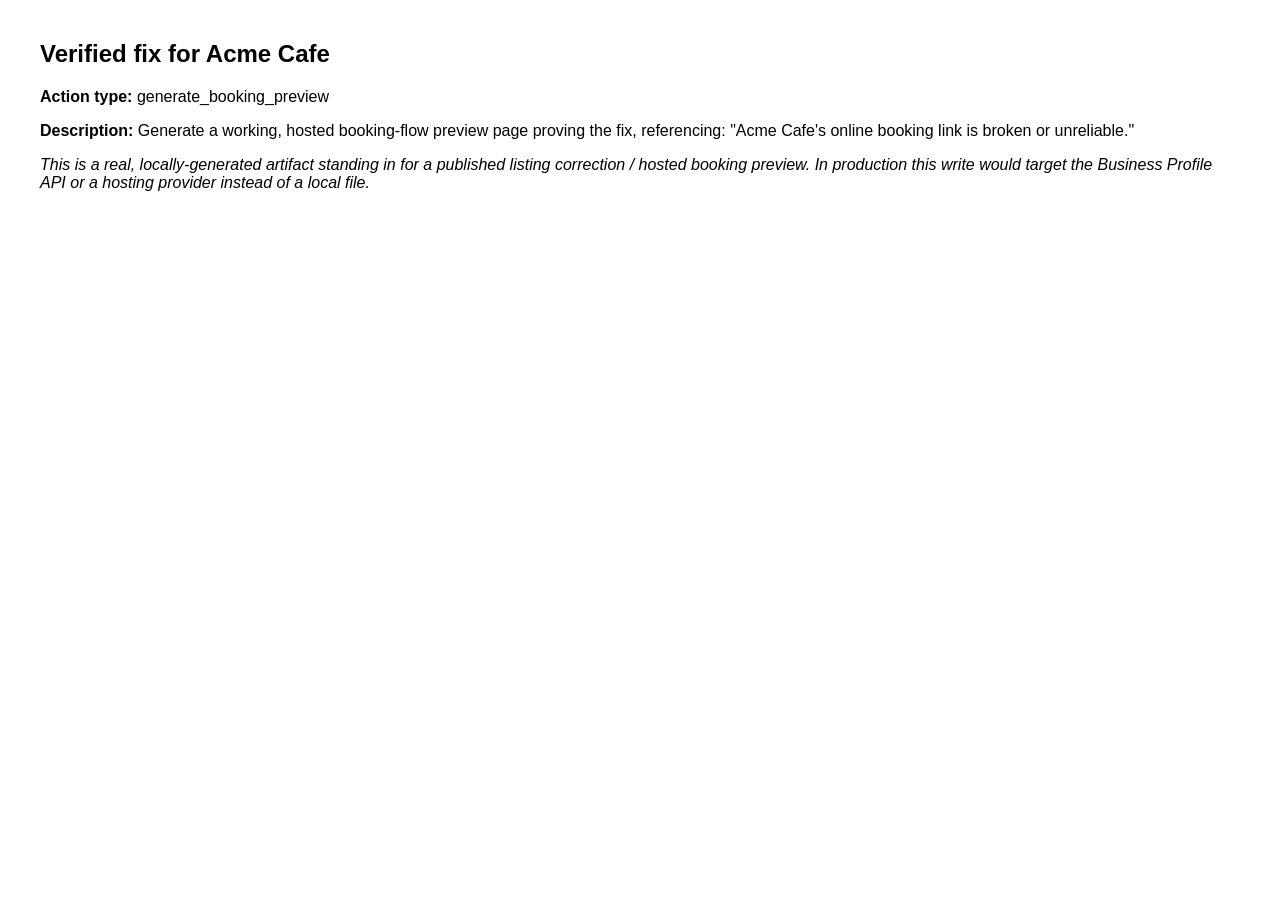
<file: proof_first/static/artifacts/lead_002_generate_booking_preview.html>
<html><body style='font-family:sans-serif;padding:2rem'><h2>Verified fix for Acme Cafe</h2><p><b>Action type:</b> generate_booking_preview</p><p><b>Description:</b> Generate a working, hosted booking-flow preview page proving the fix, referencing: "Acme Cafe's online booking link is broken or unreliable."</p><p><i>This is a real, locally-generated artifact standing in for a published listing correction / hosted booking preview. In production this write would target the Business Profile API or a hosting provider instead of a local file.</i></p></body></html>
</file>
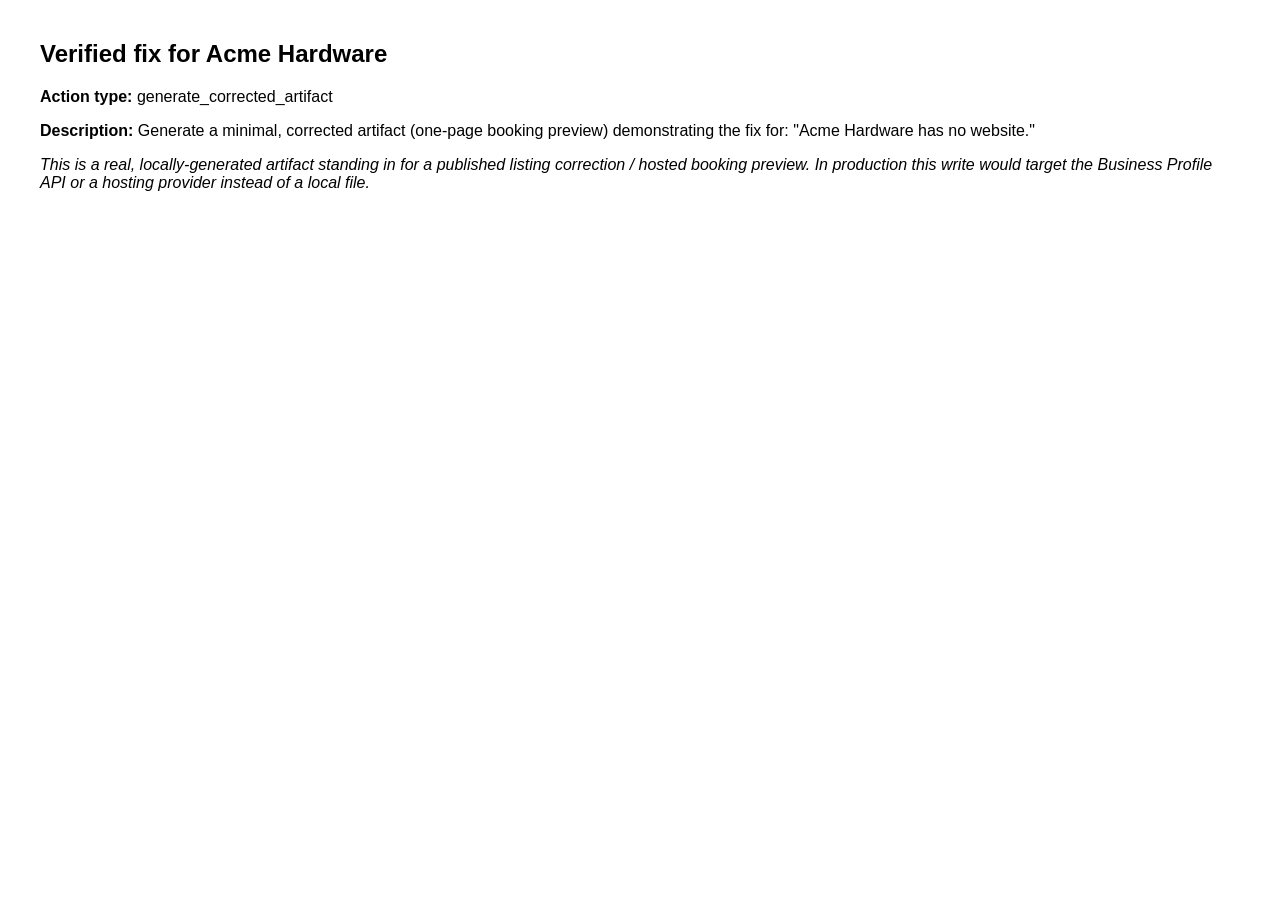
<file: proof_first/static/artifacts/lead_003_generate_corrected_artifact.html>
<html><body style='font-family:sans-serif;padding:2rem'><h2>Verified fix for Acme Hardware</h2><p><b>Action type:</b> generate_corrected_artifact</p><p><b>Description:</b> Generate a minimal, corrected artifact (one-page booking preview) demonstrating the fix for: "Acme Hardware has no website."</p><p><i>This is a real, locally-generated artifact standing in for a published listing correction / hosted booking preview. In production this write would target the Business Profile API or a hosting provider instead of a local file.</i></p></body></html>
</file>
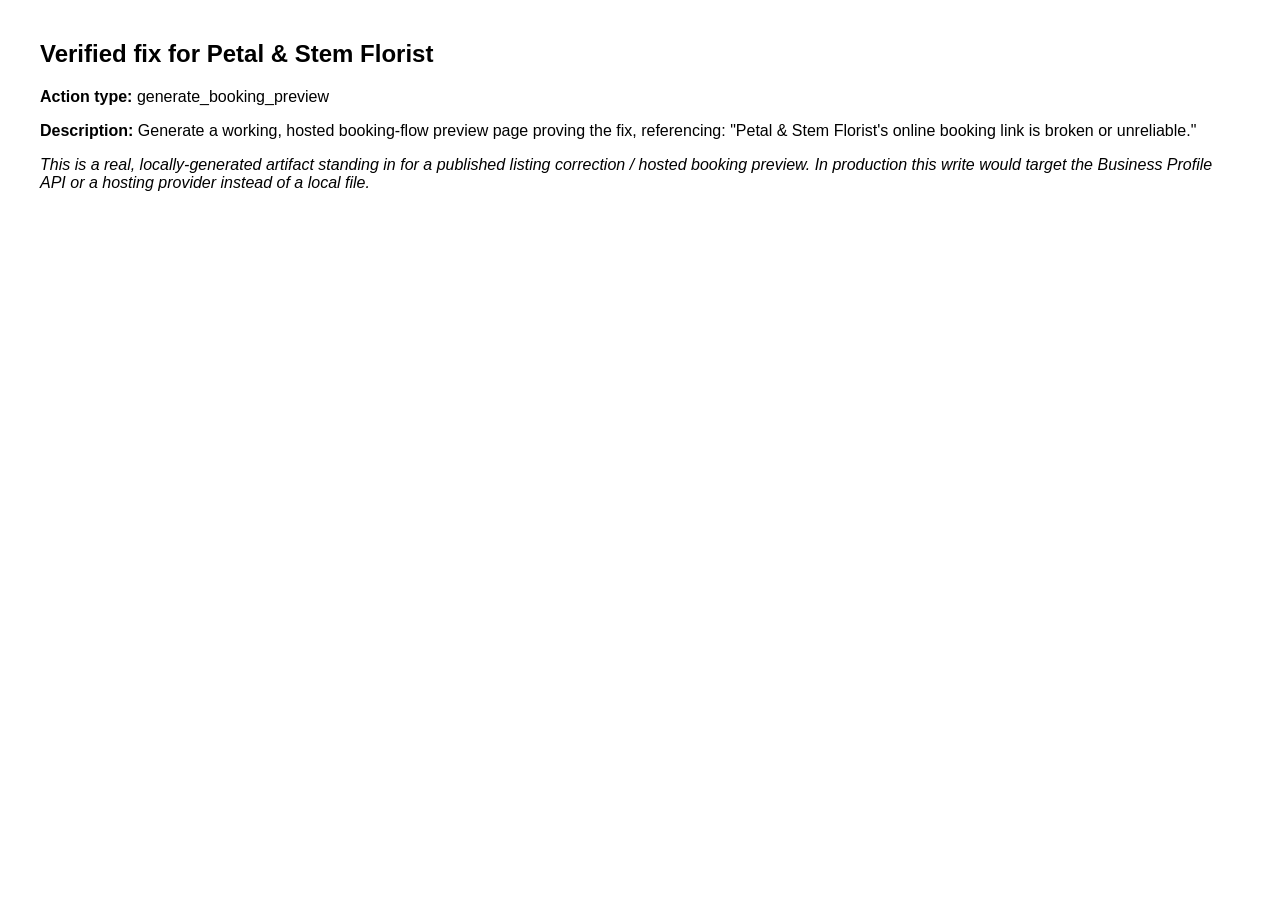
<file: proof_first/static/artifacts/lead_007_generate_booking_preview.html>
<html><body style='font-family:sans-serif;padding:2rem'><h2>Verified fix for Petal & Stem Florist</h2><p><b>Action type:</b> generate_booking_preview</p><p><b>Description:</b> Generate a working, hosted booking-flow preview page proving the fix, referencing: "Petal & Stem Florist's online booking link is broken or unreliable."</p><p><i>This is a real, locally-generated artifact standing in for a published listing correction / hosted booking preview. In production this write would target the Business Profile API or a hosting provider instead of a local file.</i></p></body></html>
</file>
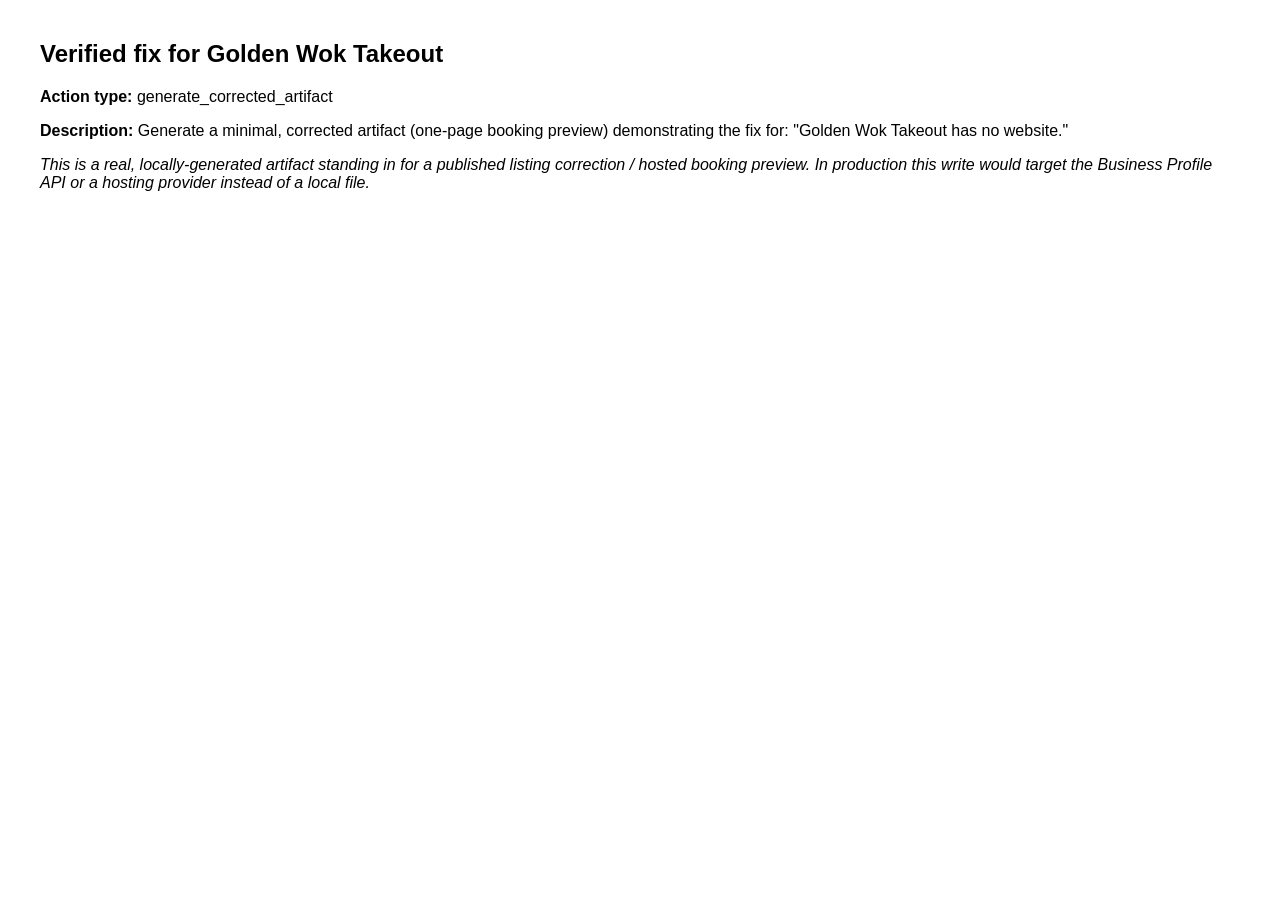
<file: proof_first/static/artifacts/lead_008_generate_corrected_artifact.html>
<html><body style='font-family:sans-serif;padding:2rem'><h2>Verified fix for Golden Wok Takeout</h2><p><b>Action type:</b> generate_corrected_artifact</p><p><b>Description:</b> Generate a minimal, corrected artifact (one-page booking preview) demonstrating the fix for: "Golden Wok Takeout has no website."</p><p><i>This is a real, locally-generated artifact standing in for a published listing correction / hosted booking preview. In production this write would target the Business Profile API or a hosting provider instead of a local file.</i></p></body></html>
</file>
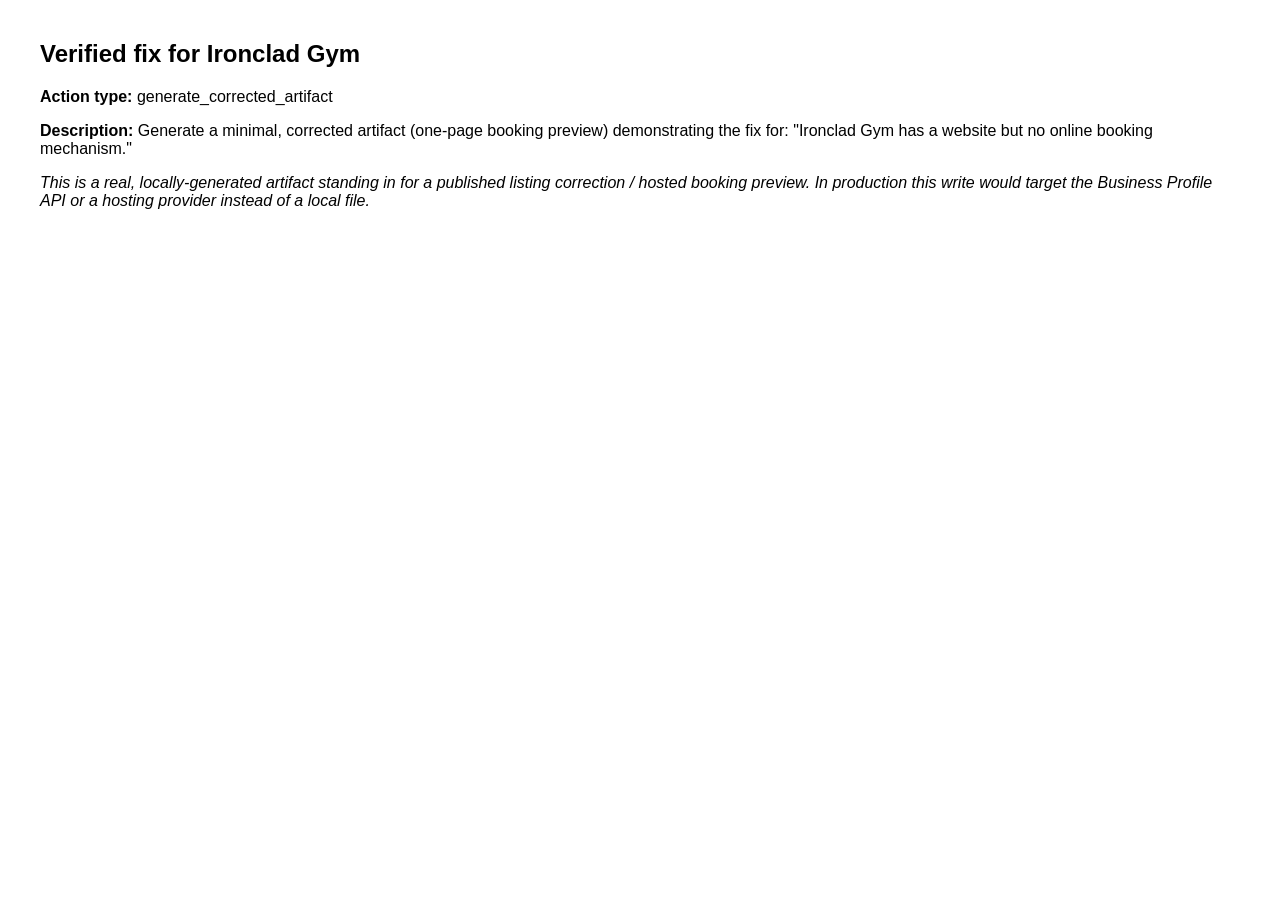
<file: proof_first/static/artifacts/lead_009_generate_corrected_artifact.html>
<html><body style='font-family:sans-serif;padding:2rem'><h2>Verified fix for Ironclad Gym</h2><p><b>Action type:</b> generate_corrected_artifact</p><p><b>Description:</b> Generate a minimal, corrected artifact (one-page booking preview) demonstrating the fix for: "Ironclad Gym has a website but no online booking mechanism."</p><p><i>This is a real, locally-generated artifact standing in for a published listing correction / hosted booking preview. In production this write would target the Business Profile API or a hosting provider instead of a local file.</i></p></body></html>
</file>
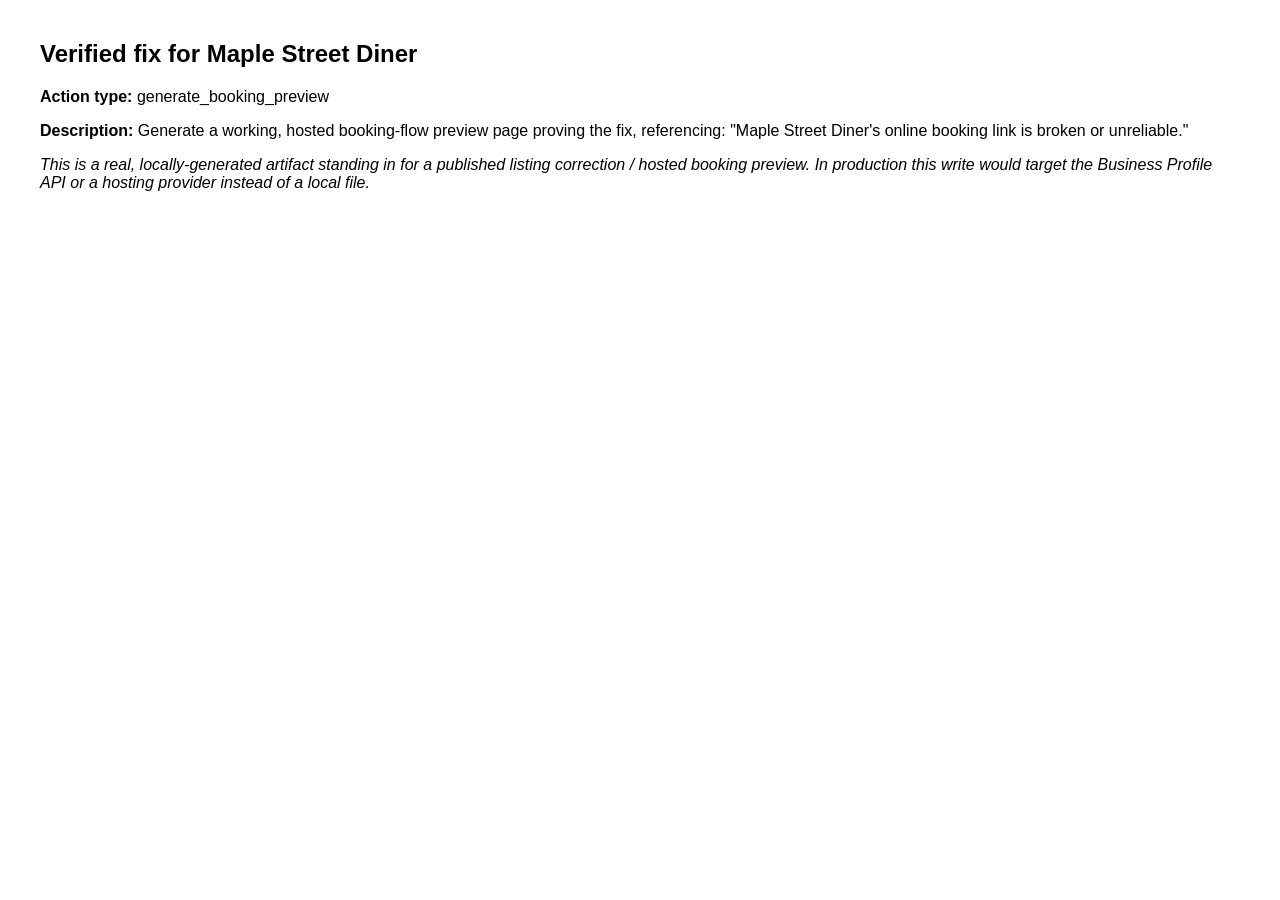
<file: proof_first/static/artifacts/lead_010_generate_booking_preview.html>
<html><body style='font-family:sans-serif;padding:2rem'><h2>Verified fix for Maple Street Diner</h2><p><b>Action type:</b> generate_booking_preview</p><p><b>Description:</b> Generate a working, hosted booking-flow preview page proving the fix, referencing: "Maple Street Diner's online booking link is broken or unreliable."</p><p><i>This is a real, locally-generated artifact standing in for a published listing correction / hosted booking preview. In production this write would target the Business Profile API or a hosting provider instead of a local file.</i></p></body></html>
</file>
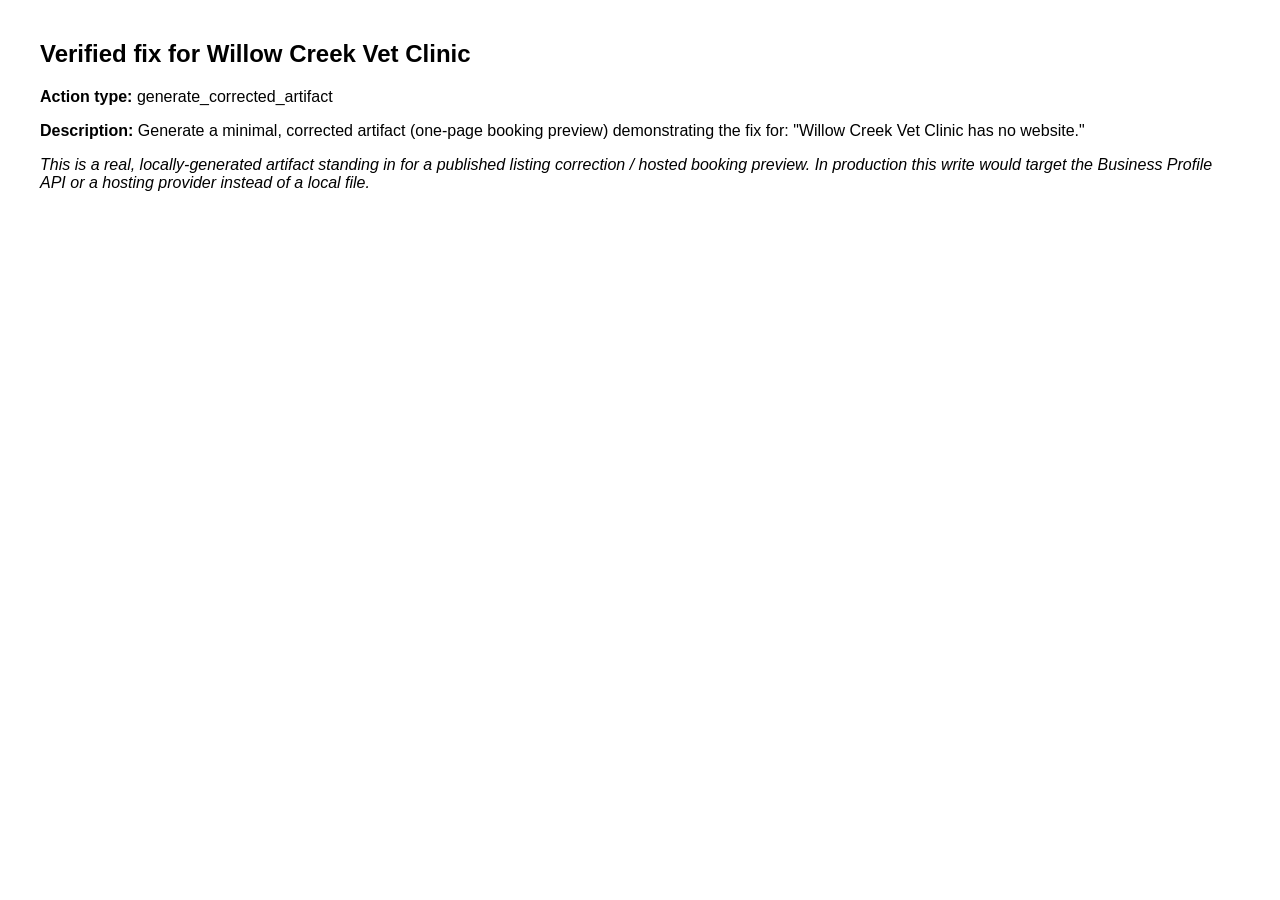
<file: proof_first/static/artifacts/lead_011_generate_corrected_artifact.html>
<html><body style='font-family:sans-serif;padding:2rem'><h2>Verified fix for Willow Creek Vet Clinic</h2><p><b>Action type:</b> generate_corrected_artifact</p><p><b>Description:</b> Generate a minimal, corrected artifact (one-page booking preview) demonstrating the fix for: "Willow Creek Vet Clinic has no website."</p><p><i>This is a real, locally-generated artifact standing in for a published listing correction / hosted booking preview. In production this write would target the Business Profile API or a hosting provider instead of a local file.</i></p></body></html>
</file>
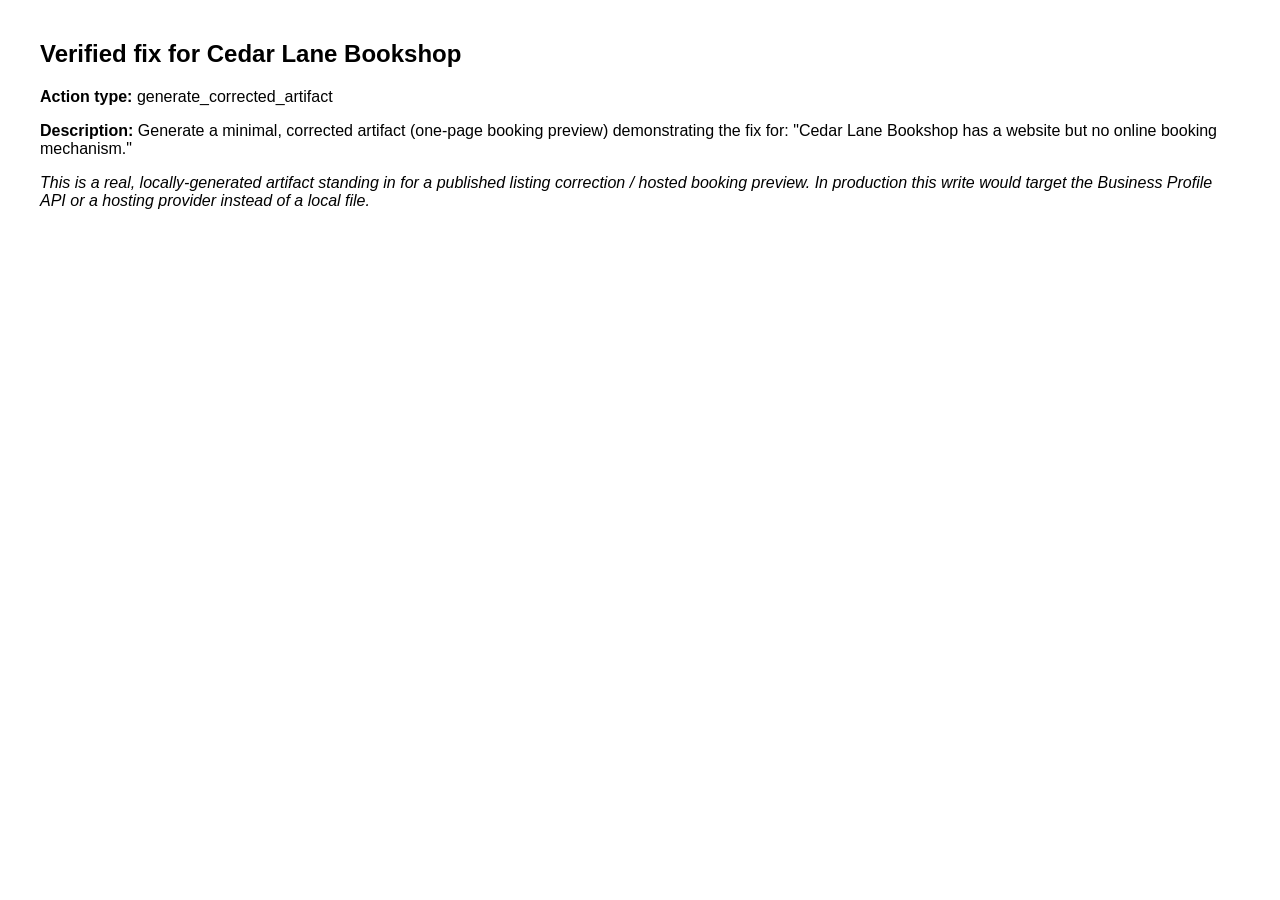
<file: proof_first/static/artifacts/lead_012_generate_corrected_artifact.html>
<html><body style='font-family:sans-serif;padding:2rem'><h2>Verified fix for Cedar Lane Bookshop</h2><p><b>Action type:</b> generate_corrected_artifact</p><p><b>Description:</b> Generate a minimal, corrected artifact (one-page booking preview) demonstrating the fix for: "Cedar Lane Bookshop has a website but no online booking mechanism."</p><p><i>This is a real, locally-generated artifact standing in for a published listing correction / hosted booking preview. In production this write would target the Business Profile API or a hosting provider instead of a local file.</i></p></body></html>
</file>
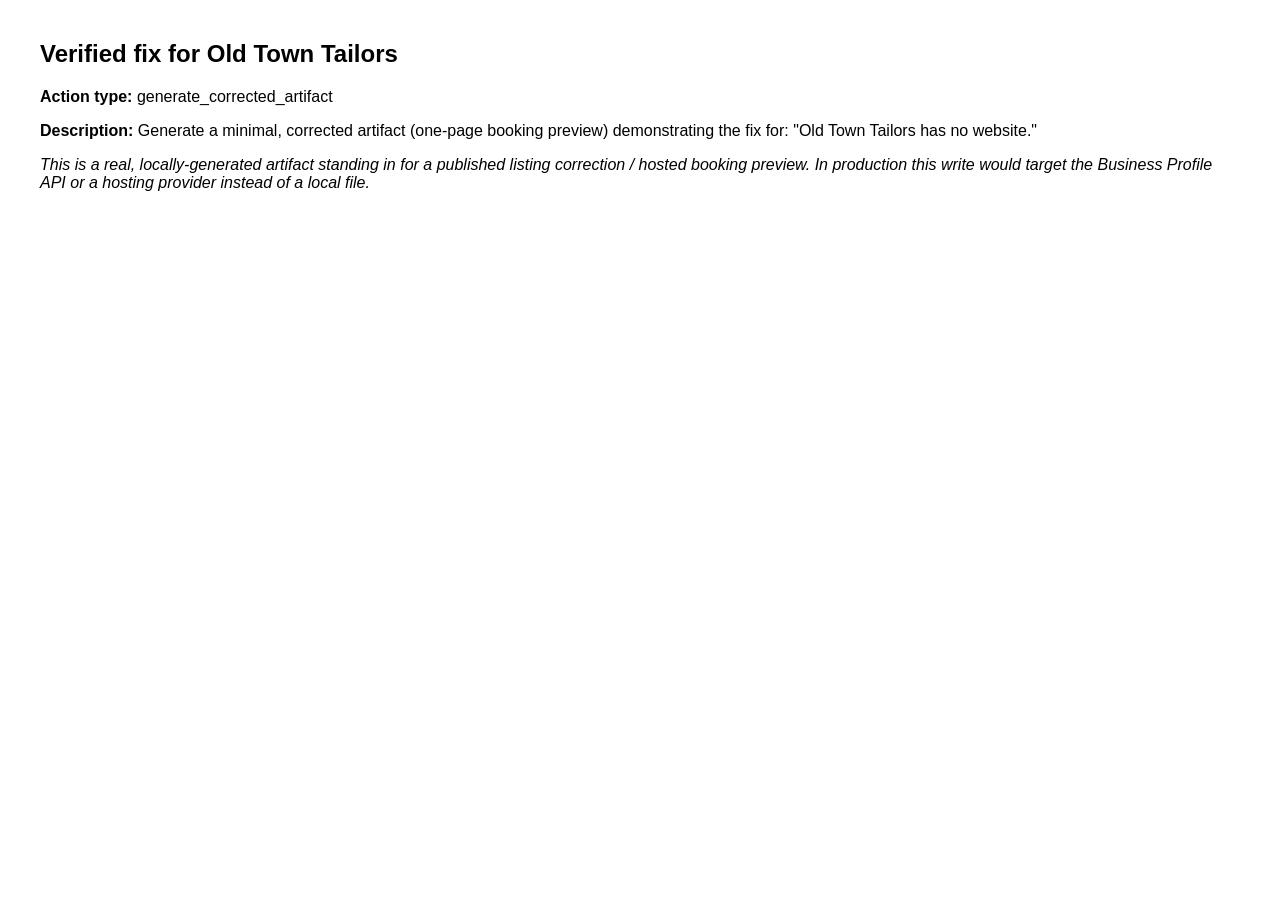
<file: proof_first/static/artifacts/lead_017_generate_corrected_artifact.html>
<html><body style='font-family:sans-serif;padding:2rem'><h2>Verified fix for Old Town Tailors</h2><p><b>Action type:</b> generate_corrected_artifact</p><p><b>Description:</b> Generate a minimal, corrected artifact (one-page booking preview) demonstrating the fix for: "Old Town Tailors has no website."</p><p><i>This is a real, locally-generated artifact standing in for a published listing correction / hosted booking preview. In production this write would target the Business Profile API or a hosting provider instead of a local file.</i></p></body></html>
</file>
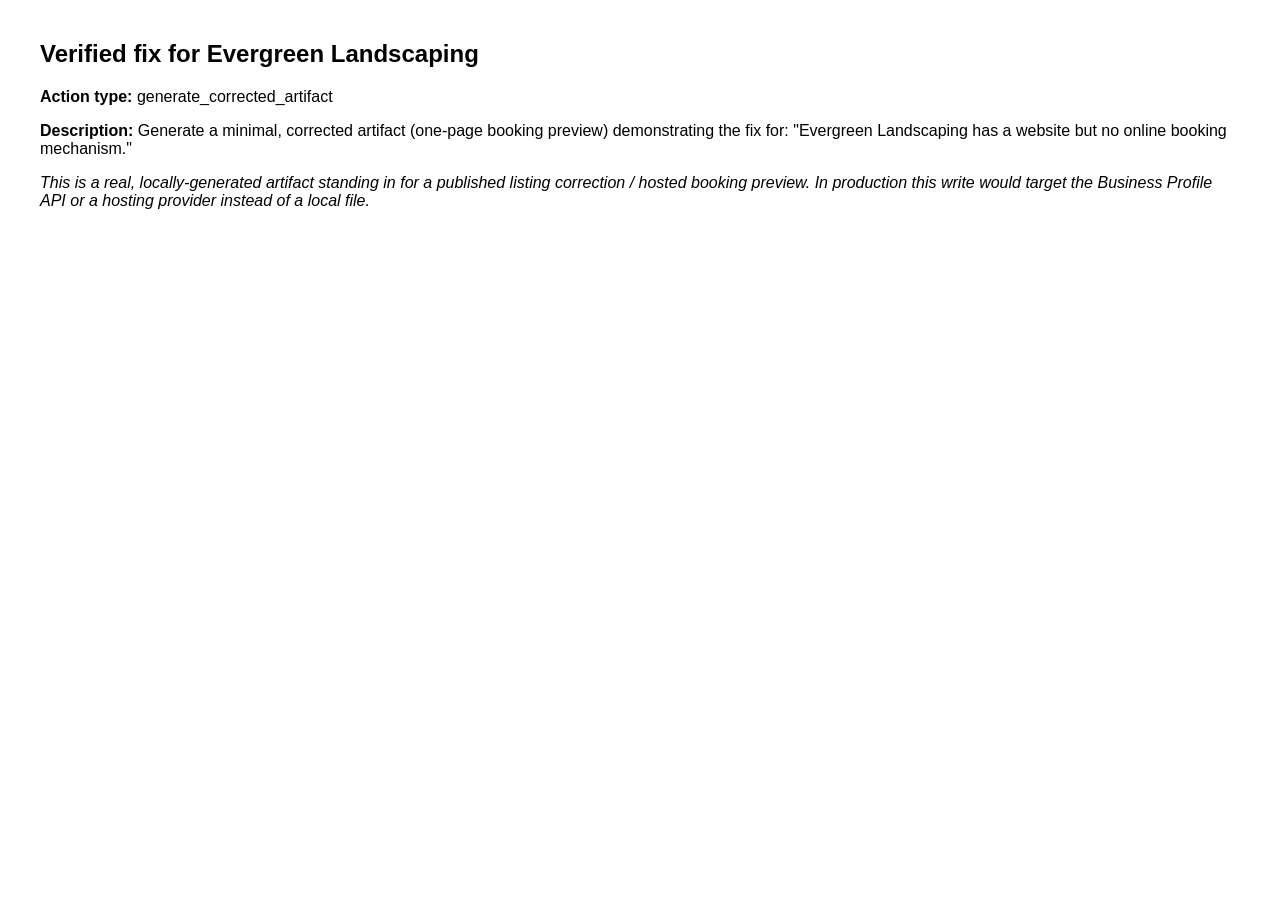
<file: proof_first/static/artifacts/lead_019_generate_corrected_artifact.html>
<html><body style='font-family:sans-serif;padding:2rem'><h2>Verified fix for Evergreen Landscaping</h2><p><b>Action type:</b> generate_corrected_artifact</p><p><b>Description:</b> Generate a minimal, corrected artifact (one-page booking preview) demonstrating the fix for: "Evergreen Landscaping has a website but no online booking mechanism."</p><p><i>This is a real, locally-generated artifact standing in for a published listing correction / hosted booking preview. In production this write would target the Business Profile API or a hosting provider instead of a local file.</i></p></body></html>
</file>
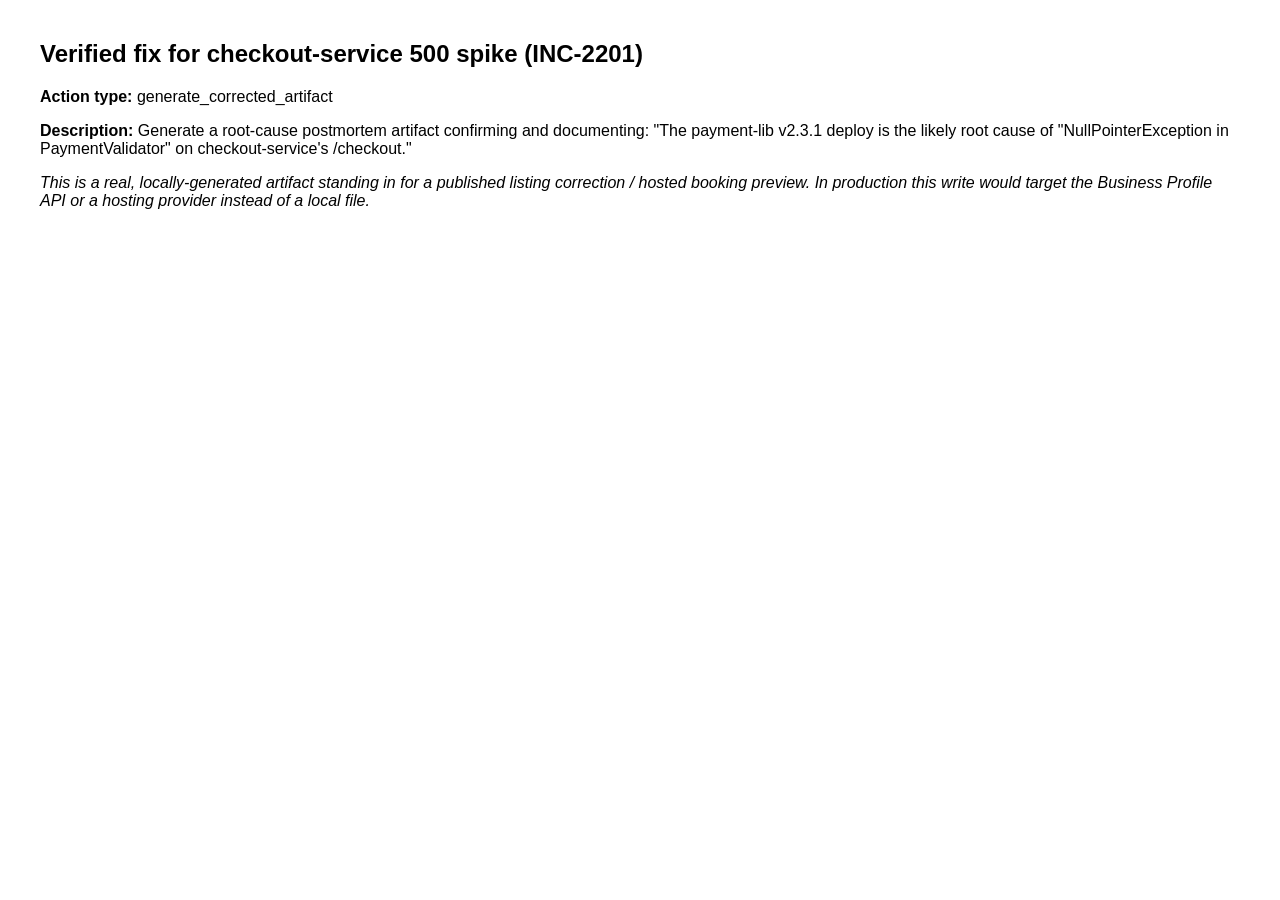
<file: proof_first/static/artifacts/ticket_001_generate_corrected_artifact.html>
<html><body style='font-family:sans-serif;padding:2rem'><h2>Verified fix for checkout-service 500 spike (INC-2201)</h2><p><b>Action type:</b> generate_corrected_artifact</p><p><b>Description:</b> Generate a root-cause postmortem artifact confirming and documenting: "The payment-lib v2.3.1 deploy is the likely root cause of "NullPointerException in PaymentValidator" on checkout-service's /checkout."</p><p><i>This is a real, locally-generated artifact standing in for a published listing correction / hosted booking preview. In production this write would target the Business Profile API or a hosting provider instead of a local file.</i></p></body></html>
</file>
